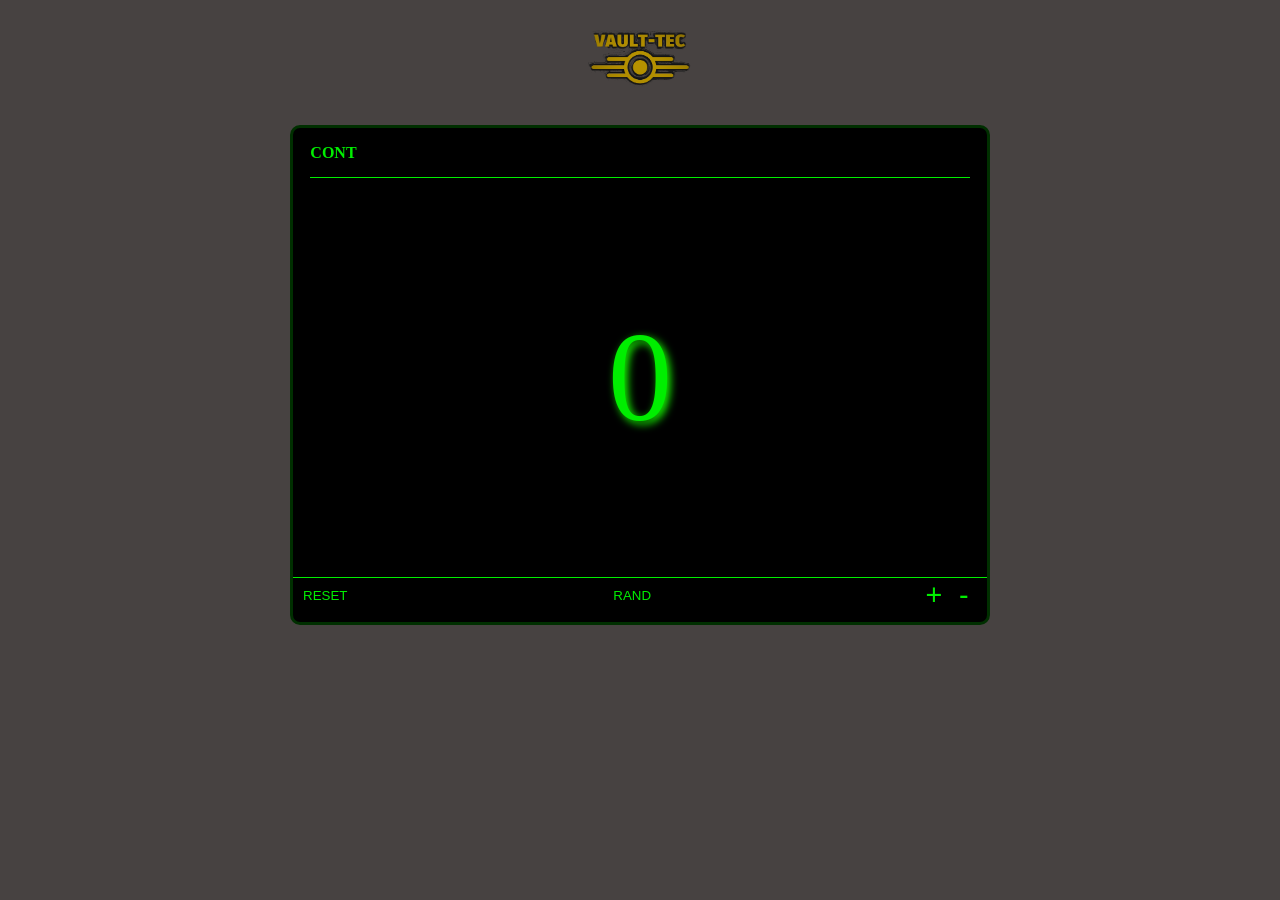
<file: index.html>
<!DOCTYPE html>
<html lang="en">
<head>
    <meta charset="UTF-8">
    <meta name="viewport" content="width=device-width, initial-scale=1.0, maximum-scale=1.0, user-scalable=0"/>
    <meta name="description" content="PIP COUNTER | a simple counter inspired by Fallout lore made by personal exercise for Start2Impact course">
    <meta name="author" content="MATTEO AZZOLINI">
    <meta name="keywords" content="HTML, CSS, JavaScript , Software Developer, Developer, Counter, Fallout, Pip Boy">
    <meta property="og:title" content="Pip Counter">
    <meta property="og:image" content="/assets/images/vault-tec.png">
    <meta property="og:description" content="PIP COUNTER | a simple counter inspired by Fallout lore made by personal exercise for Start2Impact course">
    <meta property="og:url" content="https://rubik15.github.io/personal-site/">
    <meta property="og:site_name" content="Pip Counter">
    <link rel="icon" type="image/x-icon" href="/assets/images/flaticon.ico">
    <link rel="stylesheet" href="assets/css/style.css">
    <title>Fallout Counter</title>
</head>
<body>
    <img class="count-logo" src="assets/images/vault-tec.png" alt="valut tec">
    <div class="counter">
        <header>
            <p>CONT</p>
        </header>
        <div class="counter-value-container">
            <p class="counter-value" id="count-value">0</p>
        </div>
        <div class="counter-commands">
            <button id="reset-cmd">RESET</button>
            <button id="rand-cmd">RAND</button>
            <div class="basic-cmd-container">
                <button id="plus-cmd">+</button>
                <button id="minus-cmd">-</button>
            </div>
        </div>
    </div>
    <script src="assets/js/index.js"></script>
</body>
</html>
</file>
<file: assets/css/style.css>
@import"https://fonts.googleapis.com/css2?family=Roboto:ital,wght@0,100;0,300;0,400;0,500;0,700;0,900;1,100;1,300;1,400;1,500;1,700;1,900&display=swap";*{margin:0;padding:0;box-sizing:border-box}body{background-color:#474241}.count-logo{width:180px;display:block;margin:5px auto}.counter{background-color:#000;color:#0e0;height:220px;width:340px;margin:2px auto;border:3px solid #002f00;border-radius:10px}.counter header{width:95%;height:20px;border-bottom:1px solid #0e0;margin:auto;display:flex;align-items:center;font-size:.6em;font-weight:bold}.counter .counter-value-container{height:155px;width:100%;display:flex;justify-content:center;align-items:center;border-bottom:1px solid #0e0}.counter .counter-value-container p{font-size:3.5em;text-shadow:3px 3px 8px #15ff00}.counter .counter-commands{height:40px;width:100%;display:flex;justify-content:space-between;align-items:center;padding:0px 10px}.counter .counter-commands button{background-color:#000;color:#0e0;border:0px;cursor:pointer}.counter .counter-commands .basic-cmd-container{width:60px;display:flex;justify-content:space-around;align-items:center}.counter .counter-commands .basic-cmd-container button{font-size:1.2em}@media screen and (min-width: 900px){.count-logo{width:200px;display:block;margin:10px auto}.counter{background-color:#000;color:#0e0;height:500px;width:700px;margin:2px auto;border:3px solid #002f00;border-radius:10px}.counter header{width:95%;height:50px;border-bottom:1px solid #0e0;margin:auto;display:flex;align-items:center;font-size:1em;font-weight:bold}.counter .counter-value-container{height:400px;width:100%;display:flex;justify-content:center;align-items:center;border-bottom:1px solid #0e0}.counter .counter-value-container p{font-size:8em;text-shadow:3px 3px 8px #15ff00}.counter .counter-commands{height:35px;width:100%;display:flex;justify-content:space-between;align-items:center;padding:0px 10px}.counter .counter-commands button{background-color:#000;color:#0e0;border:0px;cursor:pointer}.counter .counter-commands .basic-cmd-container{width:60px;display:flex;justify-content:space-around}.counter .counter-commands .basic-cmd-container button{font-size:1.8em}}
</file>
